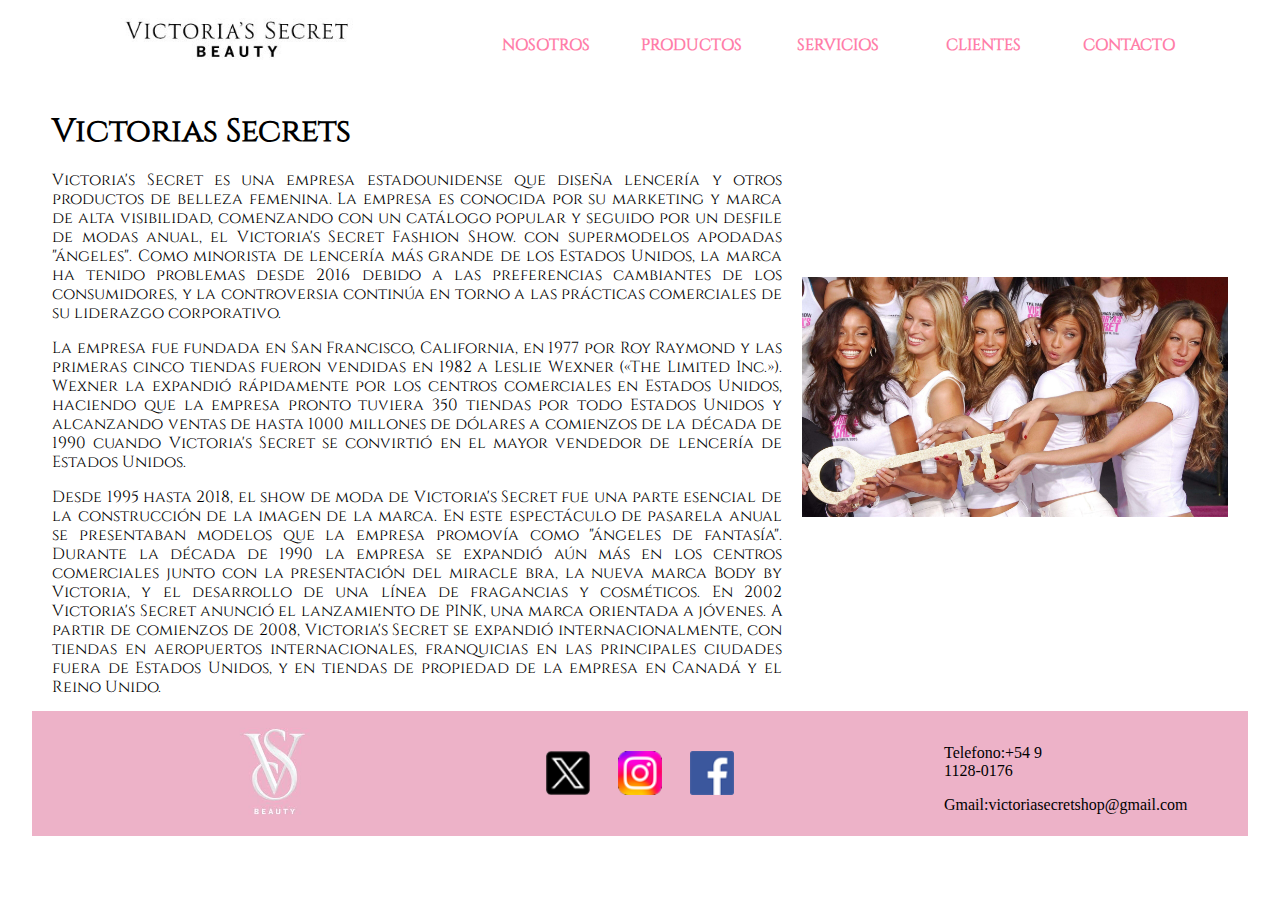
<file: index.html>
<!DOCTYPE html>

<html lang="es">

<head>
	<meta charset="utf-8">
	<title>aquetado Web</title>
	<link href="estilos.css" rel="stylesheet" type="text/css">
	<meta name="viewport" content="width=device-width, initial-scale=1.0">
	
</head>

<body>
       <header>
           <div class="logo">
		    <img src="imagenes/Captura.JPG" alt="captura" class="img">
		   </div>
		   
		   <nav>
		   
		       <a href="" title="la empresa">NOSOTROS</a>
		       <a href="" title="Que vendemos">PRODUCTOS</a>
			   <a href="" title="Que hacemos">SERVICIOS</a>
			   <a href="" title="empresas amigas">CLIENTES</a>
			   <a href="" title="formulario">CONTACTO</a>
		   
		   </nav>
	   </header>
	   <main>
	       <div class="texto">
		   <h1> Victorias Secrets</h1>
		   <p> Victoria's Secret es una empresa estadounidense que diseña lencería y otros productos de belleza femenina. La empresa es conocida por su marketing y marca de alta visibilidad,
		   comenzando con un catálogo popular y seguido por un desfile de modas anual, el Victoria's Secret Fashion Show. con supermodelos apodadas "ángeles". Como minorista de lencería más 
		   grande de los Estados Unidos, la marca ha tenido problemas desde 2016 debido a las preferencias cambiantes de los consumidores, y la controversia continúa en torno a las prácticas 
		   comerciales de su liderazgo corporativo.</p>

           <p>La empresa fue fundada en San Francisco, California, en 1977 por Roy Raymond y las primeras cinco tiendas fueron vendidas en 1982 a Leslie Wexner («The Limited Inc.»). Wexner la expandió rápidamente 
           por los centros comerciales en Estados Unidos, haciendo que la empresa pronto tuviera 350 tiendas por todo Estados Unidos y alcanzando ventas de hasta 1000 millones de dólares a comienzos de la década de 
           1990 cuando Victoria's Secret se convirtió en el mayor vendedor de lencería de Estados Unidos.</p>

        <p>  Desde 1995 hasta 2018, el show de moda de Victoria's Secret fue una parte esencial de la construcción de la imagen de la marca. En este espectáculo de pasarela anual se presentaban modelos que la empresa 
          promovía como "ángeles de fantasía". Durante la década de 1990 la empresa se expandió aún más en los centros comerciales junto con la presentación del miracle bra, la nueva marca Body by Victoria, y el
         desarrollo de una línea de fragancias y cosméticos. En 2002 Victoria's Secret anunció el lanzamiento de PINK, una marca orientada a jóvenes. A partir de comienzos de 2008, Victoria's Secret se expandió
		 internacionalmente, con tiendas en aeropuertos internacionales, franquicias en las principales ciudades fuera de Estados Unidos, y en tiendas de propiedad de la empresa en Canadá y el Reino Unido.</p>
		  </div> 
		   <div class="foto">
		    <img src="imagenes/ag.jpeg" alt="ag" class="img">
		   
		   </div>
		   </main>
	   <footer>
	    <div class="logo2">
		 <img src="imagenes/u.jpg" alt="captura" class="img">
		</div>
		
		
		<div class="social">

		
		<a href="https://x.com/?lang=es" title="x">
		  <img class="redes" src="imagenes/x.png" alt="X">
		  </a>
		<a href="https://www.instagram.com/" title="instagram">
		  <img class="redes" src="imagenes/instagram.png" alt="instagram">
		</a>
		<a href="https://www.facebook.com/?locale=es_LA" title="Facebook">
		  <img class="redes" src="imagenes/facebook.png" alt="facebook">
		  </a>
		</div>
		
	    <div class="contacto">
		
		<P class="textofooter">Telefono:+54 9 1128-0176</p>
		<P class="textofooter">Gmail:victoriasecretshop@gmail.com</p>
		</div>
		
	   </footer>
</body>


</html>
</file>
<file: estilos.css>
@font-face{
font-family:Cinzel;
src :url("fuentes/cinzel/Cinzel-Regular.otf");

}


body{
margin:0;


}


header {
	
	width: 95%;
	height:auto;
	
	display:flex;
	margin:auto;
	align-items:center;
	justify-content: space-around;
	
	
	}
	
.logo{

    width:25%;
	height:auto;
	
 
}

h1{
	
	
	font-family:Cinzel;
	
}

img{
	width:100%;
	height:auto;
}
	
nav{
		
	width:60%;

	height:auto;	
		display:flex;
		align-items:center;
	justify-content: space-around;
	border-radius:70px;
	
}
a:link,a:visited{
	
	display:flex;
font-family:Cinzel;
    width:18%;
	height:40px;
	align-items:center;
	justify-content: space-around;
	text-decoration:none;
	font-weight:bold;
	color:#ff7ea8;
	transition:background-color 0.5s
}
	
	a:hover{
	font-size:20px;
	
	background-color:#e9e9e9;
	}
	
	main{
    width: 95%;
	height:auto;
	display:flex;
	margin:auto;
	align-items:center;
	justify-content:space-evenly;
	
	
	
	}
	
	
	.texto{
	width: 60%;
	height:auto;
	text-align:justify;
		
		font-family:Cinzel;
		
	}
	.foto{
	width: 35%;
	height:auto;
	
		
		
	}
	footer{
    width: 95%;
	height:auto;
	background-color:#edb2c8;
	display:flex;
	margin:auto;
	align-items:center;
	justify-content:space-evenly;
	
	
	}
.logo2{
	
	
	
	 width:10%;
	height:auto;
	
	
	
}

.contacto{

	
	 width: 10%;
	height:90px;
	background-color:#edb2c8;
	
}
.social{
			
	width: 20%;
	height:90px;
	background-color:#edb2c8;
	display:flex;
	align-items:center;
	justify-content:space-evenly;
}


/*mediaqueries*/
@media screen and (max-width:800px)

{
	  main{
		  flex-direction:column;
		  align-items:center;
		  
		  
		  
		  
	      }
	
	
	.texto{
	width:95%;
	
	
	}
	
	.texto p{
		font-size:15px;
		
		
	}
	
	.foto{
		width:95%;
	}
	header{
	 flex-direction:column;
		  align-items:center;
		  
	
	}
	.logo{
		width:80%;
		
	}
	
	nav{
	
	 flex-direction:column;
		  align-items:center;
		  
	}
	nav a:link{
		width:80%;
		height:auto;
		padding:1%;
	}
	footer{
		 flex-direction:column;
		  align-items:center;
		  font-family:Cinzel;
	}
	.logo2{
		width:20%;
	}
	.contacto{
	width:90%;
}
.contacto p{
	font-size:15px;
}
.texto{
font-size:60%;
}
.social{
	width:50%;
	justify-content:center;
}
</file>
